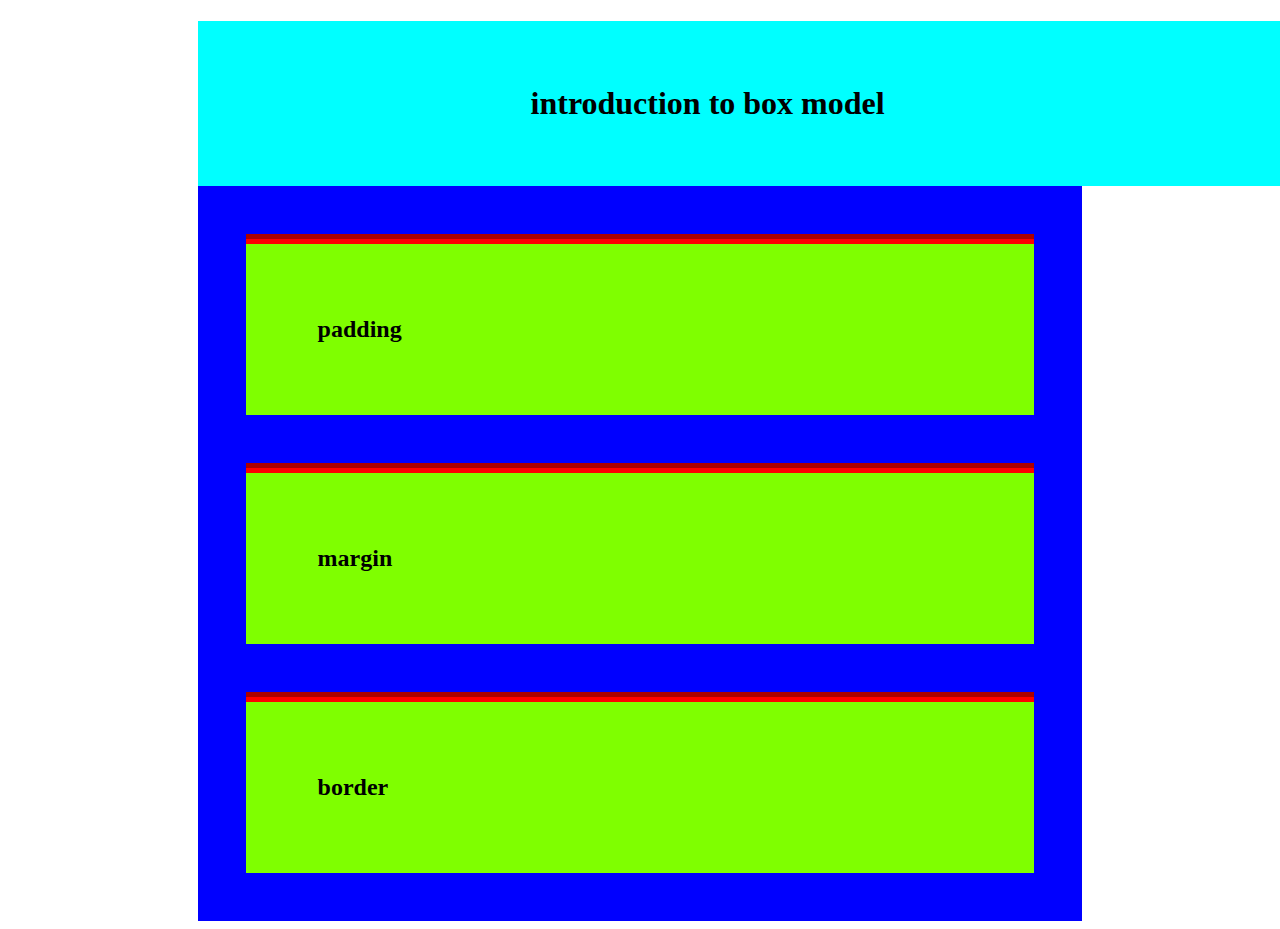
<file: index.html>
<!DOCTYPE html>
<html lang="en">
<head>
    <meta charset="UTF-8">
    <meta http-equiv="X-UA-Compatible" content="IE=edge">
    <meta name="viewport" content="width=device-width, initial-scale=1.0">
    <title>box model</title>
    <link rel="stylesheet" href="./styles.css">
</head>
<body>
    <div>
        <h1> introduction to box model</h1>
        <h2>padding</h2>
        <h2>margin</h2>
        <h2>border</h2>
    </div>
</body>
</html>
</file>
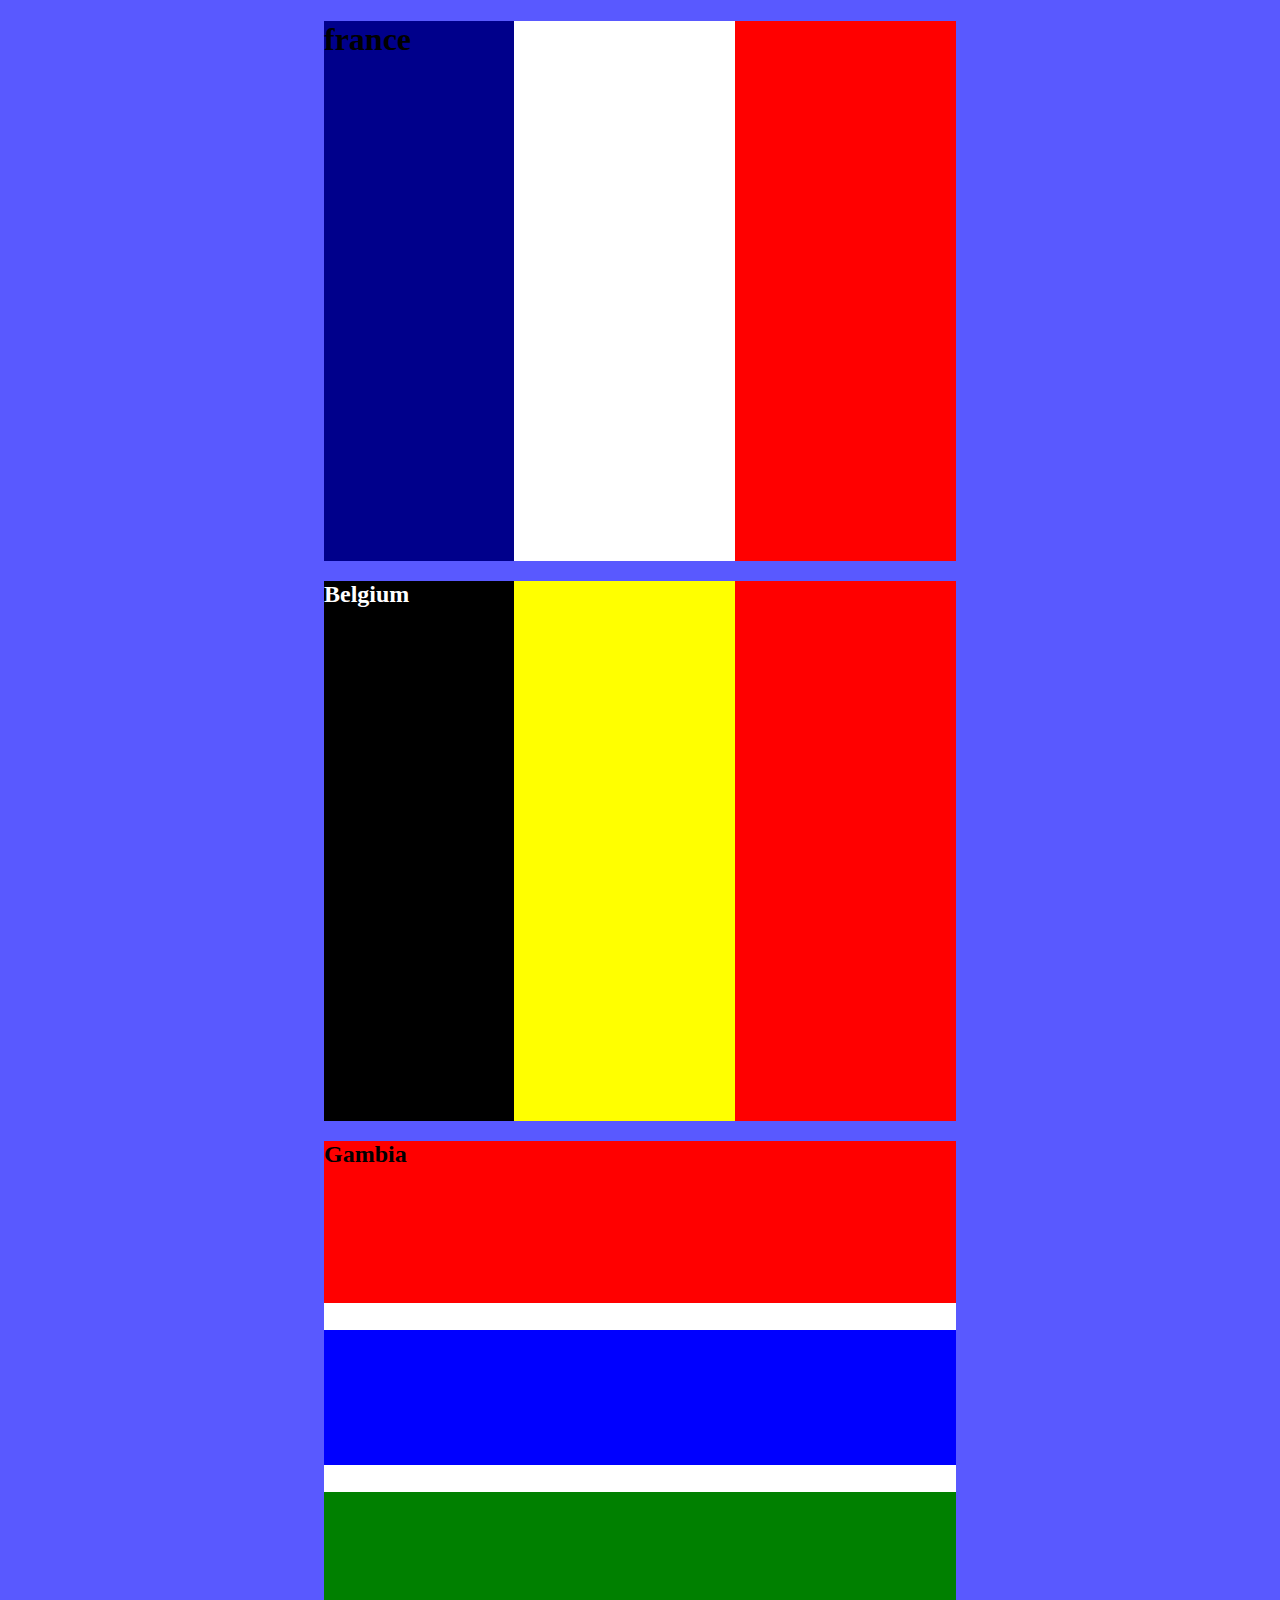
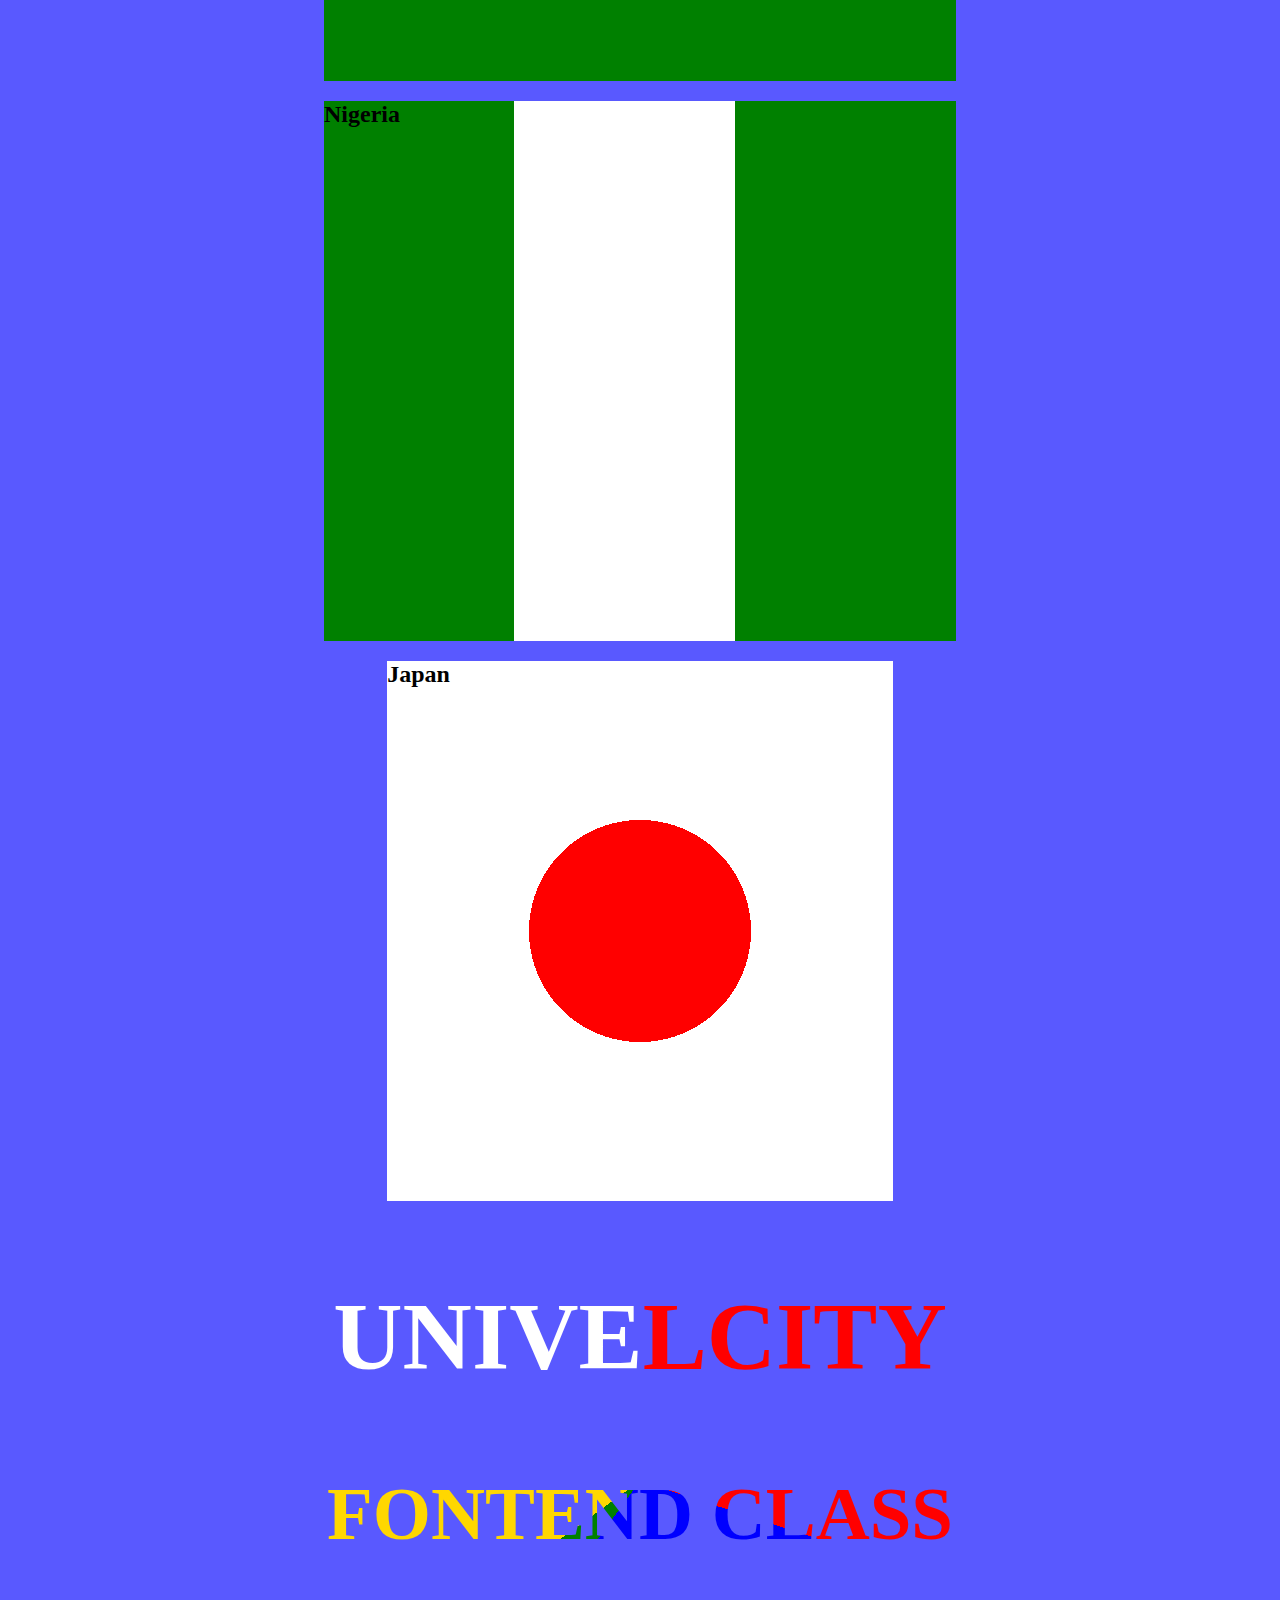
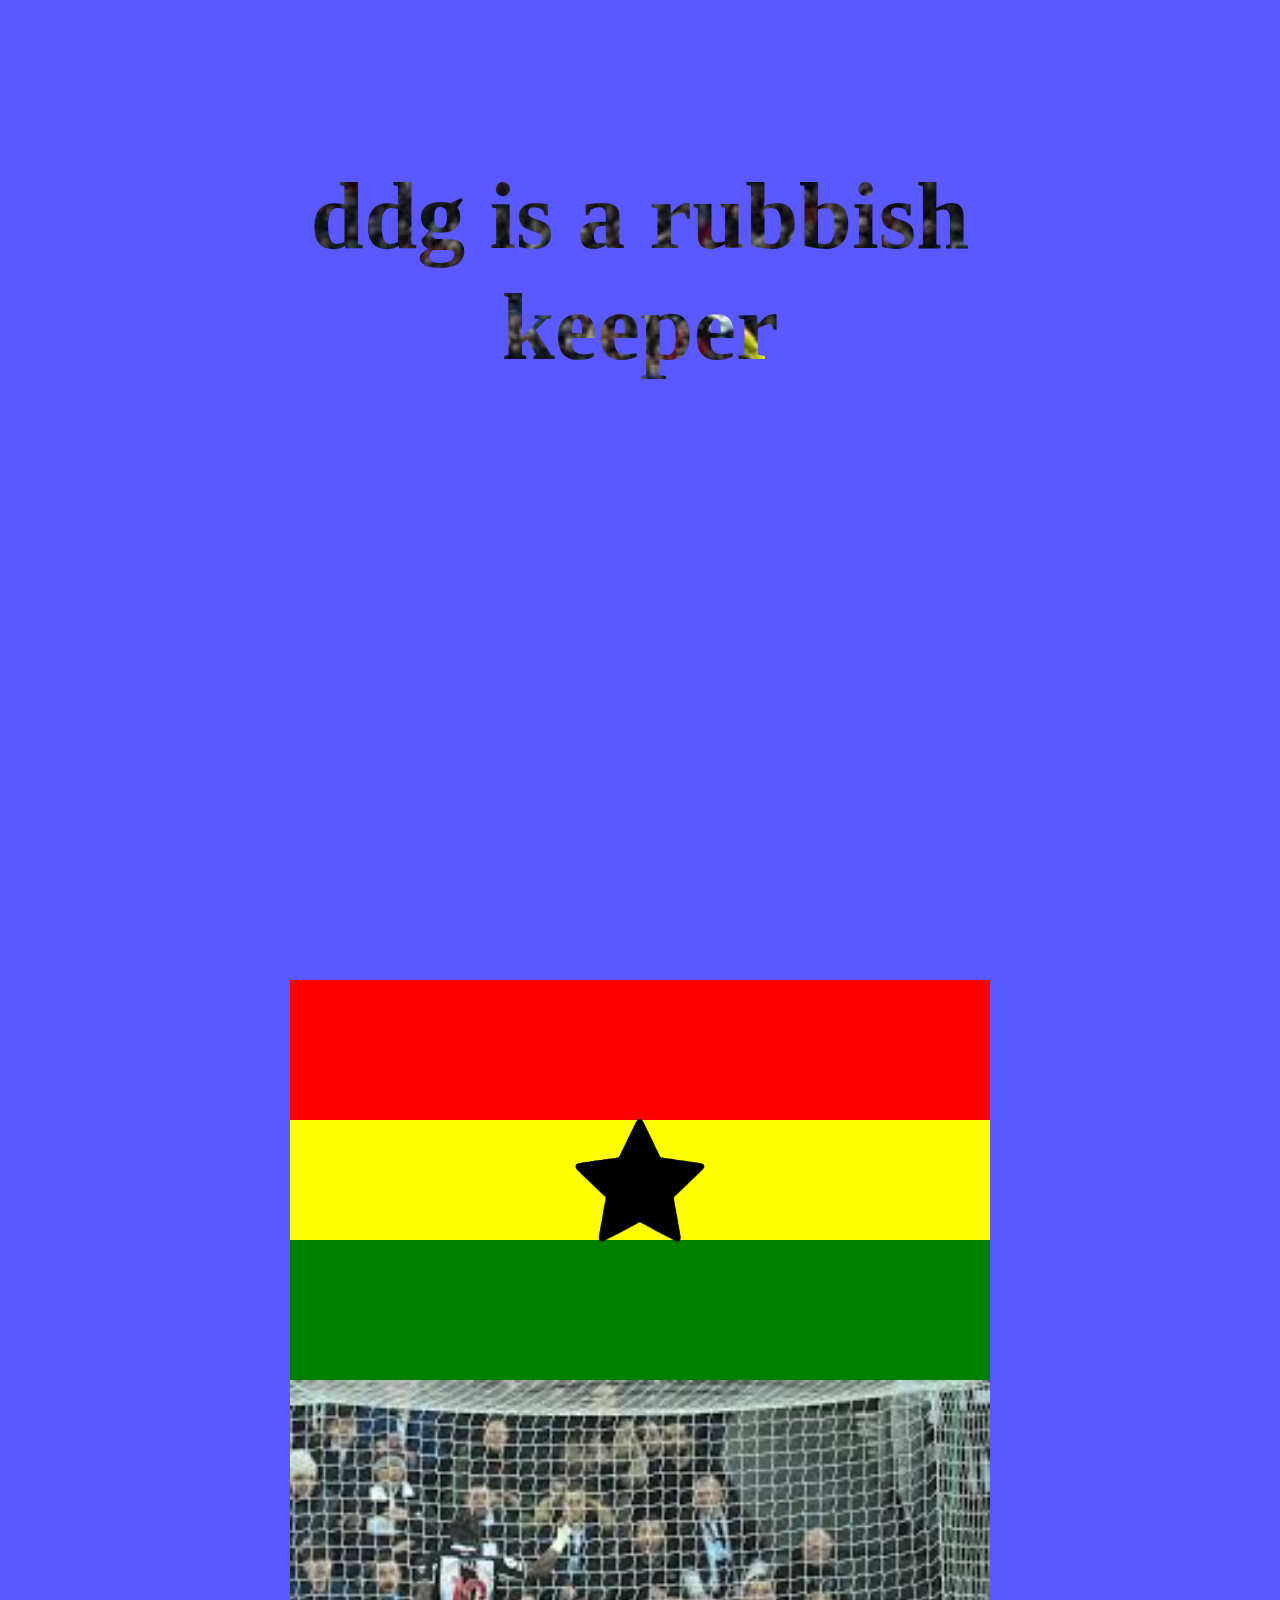
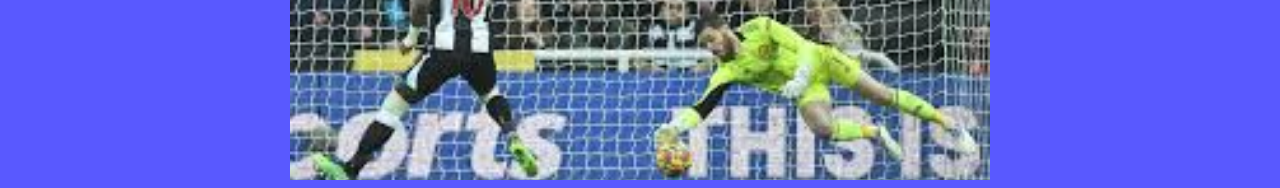
<file: background image.html>
<!DOCTYPE html>
<html lang="en">
<head>
    <meta charset="UTF-8">
    <meta http-equiv="X-UA-Compatible" content="IE=edge">
    <meta name="viewport" content="width=device-width, initial-scale=1.0">
    <title>Document</title>
    <link rel="stylesheet" href="./background.css">
</head>
<body>
    <div>
        <h1>france</h1>
    </div>

    <div class="belgium">
        <h2>Belgium</h2>
    </div>
    <div class="gambia">
        <h2>Gambia</h2>
    </div>
    <div class="Nigeria">
        <h2>Nigeria</h2>
    </div>
    <div class="Japan">
        <h2>Japan</h2>
    </div>
    <div class="conic">
        <h2>UNIVELCITY</h2>
        <h3>Fontend class</h3>
    </div>
    <div class="image">
        <h2>ddg is a rubbish keeper</h2>
    </div>
    <div class="online">
        <h2></h2>
    </div>
    <div class="ghana"></div>
    
    <div class="blend"></div>
</body>
</html>
</file>
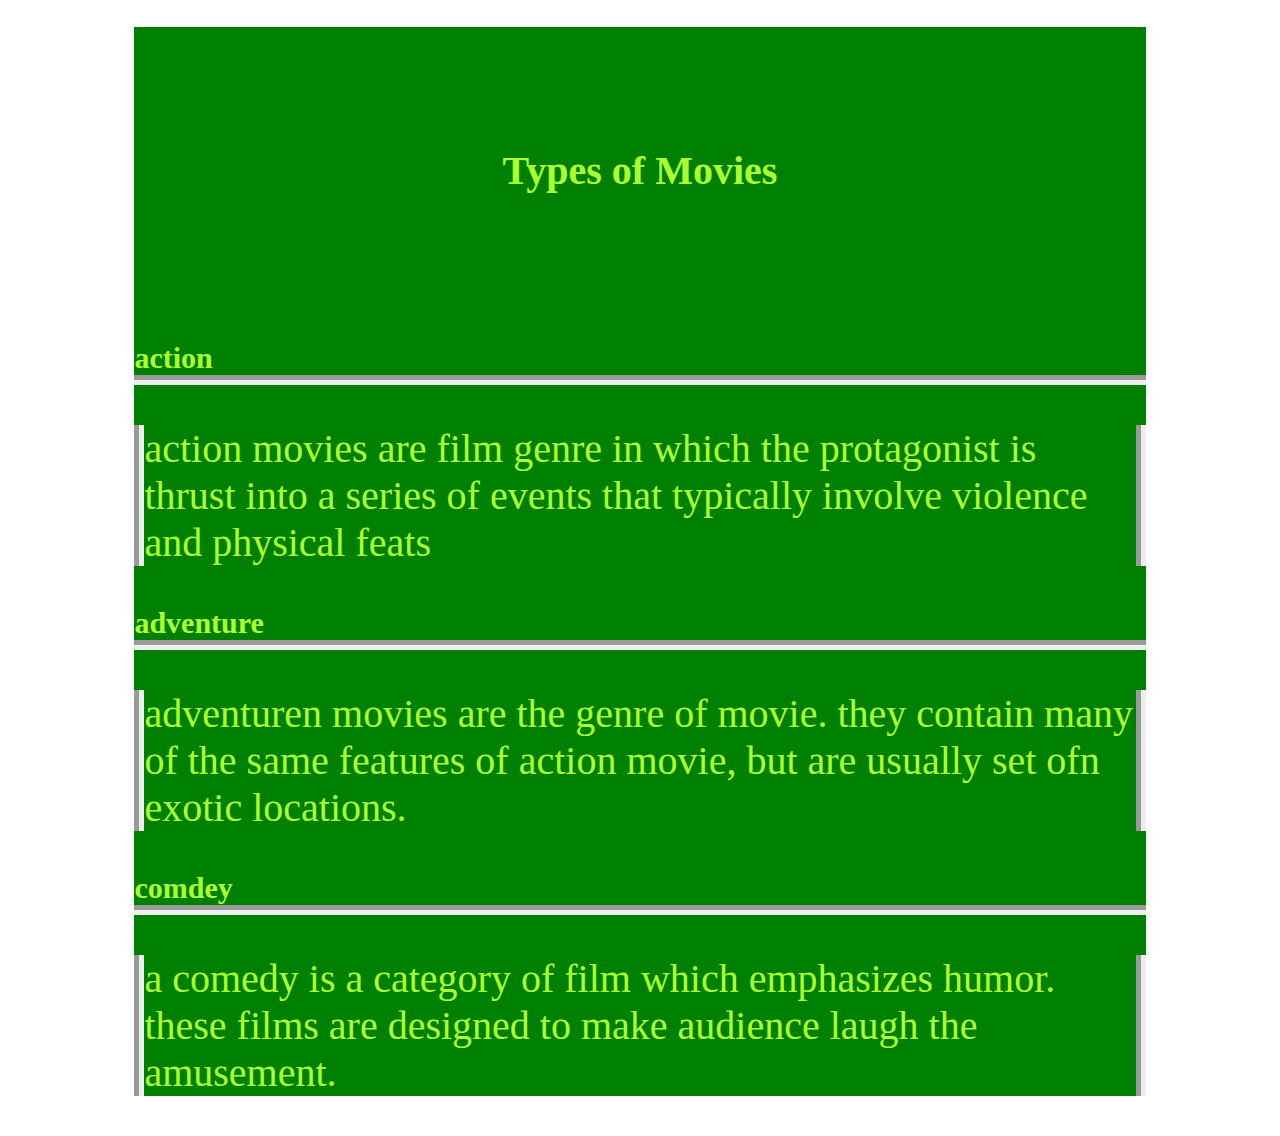
<file: main.html>
<!DOCTYPE html>
<html lang="en">
<head>
    <meta charset="UTF-8">
    <meta http-equiv="X-UA-Compatible" content="IE=edge">
    <meta name="viewport" content="width=device-width, initial-scale=1.0">
    <title>type of movies</title>
    <link rel="stylesheet" href="./main.css">
</head>
<body>
    <main>
        <header>
            <h1>Types of Movies</h1>
        </header>
        <section>
            <h2>action</h2>
            <p>action movies are film genre in which the protagonist is thrust into a series of events that typically involve violence and physical feats</p>
        </section>

        <section>
            <h2>adventure</h2>
            <p>adventuren movies are the genre of movie. they contain many of the same features of action movie, but are usually set ofn exotic locations.</p>
        </section>

        <section>
            <h2>comdey</h2>
            <p>a comedy is a category of film which emphasizes humor. these films are designed to make audience laugh the amusement.</p>
        </section>
    </main>
    <footer></footer>
</body>
</html>
</file>
<file: styles.css>
div{
    background-color: #00f;
    /* color: fuchsia; */
    height: 100vh;
    width: 70%;
    margin: auto;
}

h1{
    background-color: aqua;
    text-align: center;
    width: 700px;
    /* padding-top: 2em;
    padding-bottom: 2em;
    padding-left: 5em;
    padding-right: 7em; */

    padding: 2em 7em 2em 5em;

}
h2{
    background-color: chartreuse;
    margin: 2em;
    padding: 3em;
    border-top: 10px groove red;
    border-bottom-style: ;
}
</file>
<file: background.css>
body{
    background-color: rgb(0, 0, 255, 0.65);
}
div{
    width: 50%;
    height: 60vh;
    background-color: rgb(11, 11, 119);
    margin: auto;
}
h1 spa,  n {
    color: red;
}
div{
    width: 50%;
    height: 60vh;
    background: linear-gradient(90deg, darkblue 30%, white 30%, white 65%, red 65%);
}

div.belgium{
    background: linear-gradient(90deg, black 30%, yellow 30%, yellow 65%, red 65%);
    color: white;
    
    
}
div.gambia{
    background: linear-gradient(180deg, red 30%, white 30%, white 35%, blue 35%, blue 60%, white 60%, white 65%, green 65%);
    
}
div.Nigeria{
    background: linear-gradient(90deg, green 30%, white 30%, white 65%, green 65%);

}
div.Japan{
    height: 60hv;
    width: 40%;
    background-color: white;
    background-image: radial-gradient(circle, red 30%, white 30%);
}
.conic{
    text-transform: uppercase;
    font-size: 4em;
    text-align: center;
    width: 700px;
    height: 400px;
    margin-top: 30px;
    background: conic-gradient(red 30%, blue 30%, blue 60%, green 60%, green 65%, gold  65%,  gold 75%, white 75%);
    -webkit-background-clip: text;
    color: transparent;
}

.image{
    width: 700px;
    height: 400px;   
    background: url(./de\ gea.jpg);
    background-size: cover;
    color: transparent;
    font-size: 4em;
    -webkit-background-clip: text;
    text-align: center;
}
.online{
    width: 700px;
    height: 400px;   
    background-image: url(https://unsplash.com/photos/vEoMKBdUIzs);
}
.ghana{
    width: 700px;
    height: 400px;
    background-image: url(./image/black_star-removebg-preview.png), linear-gradient(180deg, red 35%, yellow 35%, yellow 65%, green 65%);
    background-position: center;
    background-size: 140px, 900px;
    background-repeat: no-repeat;
}
.blend{
    width: 700px;
    height: 400px;
    background-size: cover;
    background-image: url(./save.jpg);
    background-color: rgb(211, 30, 218);


}

.blend:hover{
    background-blend-mode: luminosity;
    cursor: pointer
}
</file>
<file: main.css>
html{
    font-size: 20px;
}
main{
    width: 80%;
    background-color: green;
    color: greenyellow;
    min-height: 100vh;
    margin: auto;
}
h1{
    text-align: center;
    padding: 3em 2em;
}
h2{
    border-bottom: 10px groove;
    margin-bottom: 1em;

}
p{
    font-size: 2rem;
    border-left: 10px groove;
    border-right: 10px groove;
}
</file>
